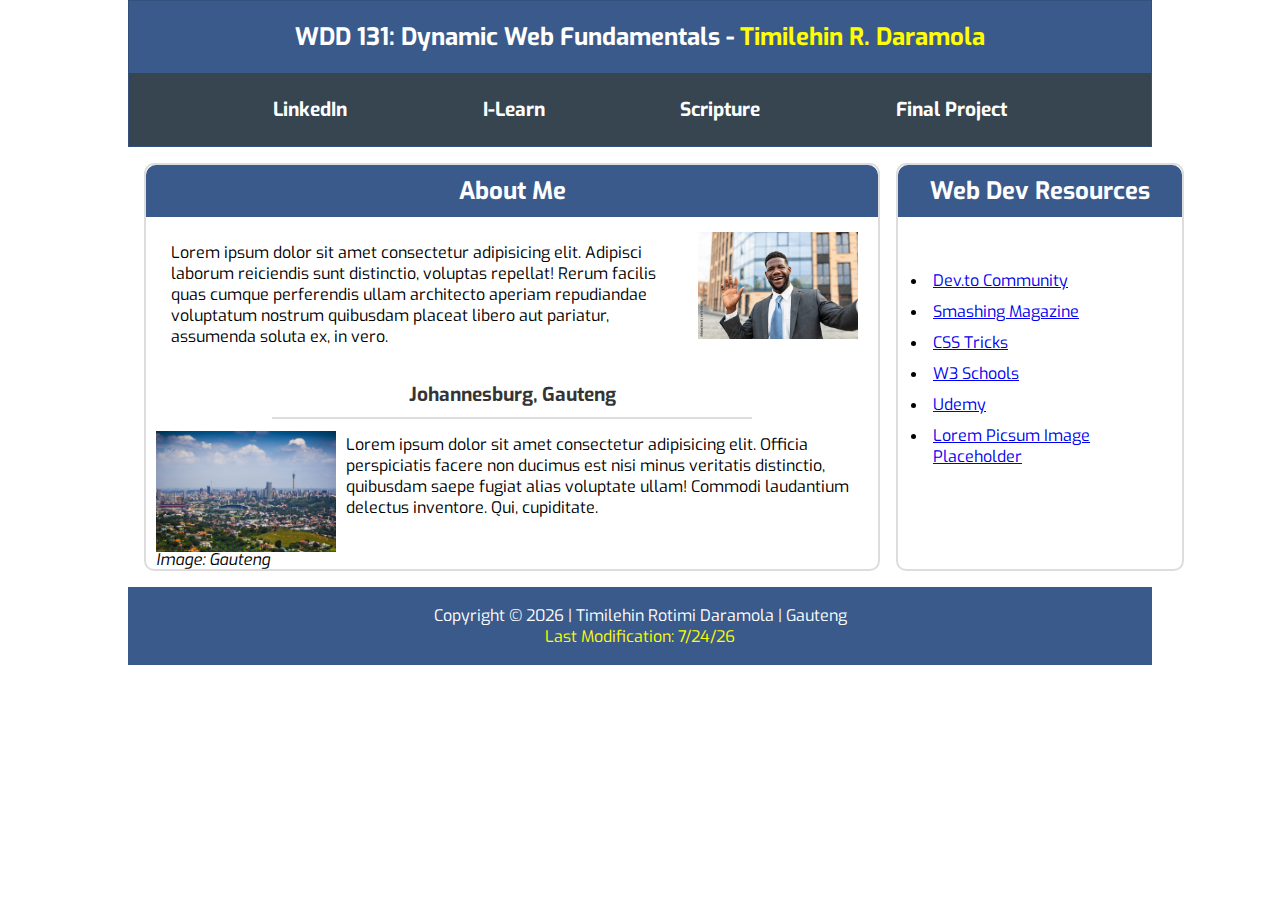
<file: index.html>
<!DOCTYPE html>
<html lang="en">
<head>
    <meta charset="UTF-8">
    <meta name="viewport" content="width=device-width, initial-scale=1.0">
    <meta name="description" content="WDD 131 - Dynamic Web Fundamentals
    Timilehin Rotimi Daramola Keyword summary of page content">
    <meta name="author" content="Timilehin Rotimi Daramola"> 
    <link rel="stylesheet" href="styles/base.css">
    <link rel="preconnect" href="https://fonts.googleapis.com">
<link rel="preconnect" href="https://fonts.gstatic.com" crossorigin>
<link href="https://fonts.googleapis.com/css2?family=Exo:ital,wght@0,100..900;1,100..900&display=swap" rel="stylesheet">
    <title>WDD 131 - Dynamic Web Fundamentals - Timilehin Rotimi Daramola</title>
    <script src="scripts/getdates.js" defer></script>
</head>
<body>
    <header>
        <h1>WDD 131: Dynamic Web Fundamentals - <span style="color: yellow;">Timilehin R. Daramola</span></h1>
        <nav>
            <a href="https:linkedin.com/">LinkedIn</a>
            <a href="https://byui.instructure.com/.">I-Learn</a>
            <a href="https://www.churchofjesuschrist.org/study/scriptures">Scripture</a>
            <a href="#">Final Project</a>
        </nav>
    </header>
    <div class="grid">
        <main>
            <section class="card">
                <h1>About Me</h1>
                <div class="upper_text">
                    <p>Lorem ipsum dolor sit amet consectetur adipisicing elit. Adipisci laborum reiciendis sunt distinctio, voluptas repellat! Rerum facilis quas cumque perferendis ullam architecto aperiam repudiandae voluptatum nostrum quibusdam placeat libero aut pariatur, assumenda soluta ex, in vero. </p>
                </div>
                <img id="profile-pic" src="images/profile.jpg" alt="profile photo">

                <h2 class="heading">Johannesburg, Gauteng</h2>
                <img src="images/gauteng.jpg" alt="Gauteng">
                <p class="imageDesc">Image: Gauteng</p>
                <p class="intro">Lorem ipsum dolor sit amet consectetur adipisicing elit. Officia perspiciatis facere non ducimus est nisi minus veritatis distinctio, quibusdam saepe fugiat alias voluptate ullam! Commodi laudantium delectus inventore. Qui, cupiditate.</p>
            </section>
            <section class="card1">
                <h1>Web Dev Resources</h1>
                <ul>
                    <li><a href="#">Dev.to Community</a></li>
                    <li><a href="#">Smashing Magazine</a></li>
                    <li><a href="#">CSS Tricks</a></li>
                    <li><a href="#">W3 Schools</a></li>
                    <li><a href="#">Udemy</a></li>
                    <li><a href="#">Lorem Picsum Image Placeholder</a></li>
                </ul>
            </section>
        </main>
    </div>
    <footer>
        <p>Copyright © <span id="currentyear"></span> | Timilehin Rotimi Daramola | Gauteng</p>
        <p id="lastModified"></p>
    </footer>
</body>
</html>
</file>
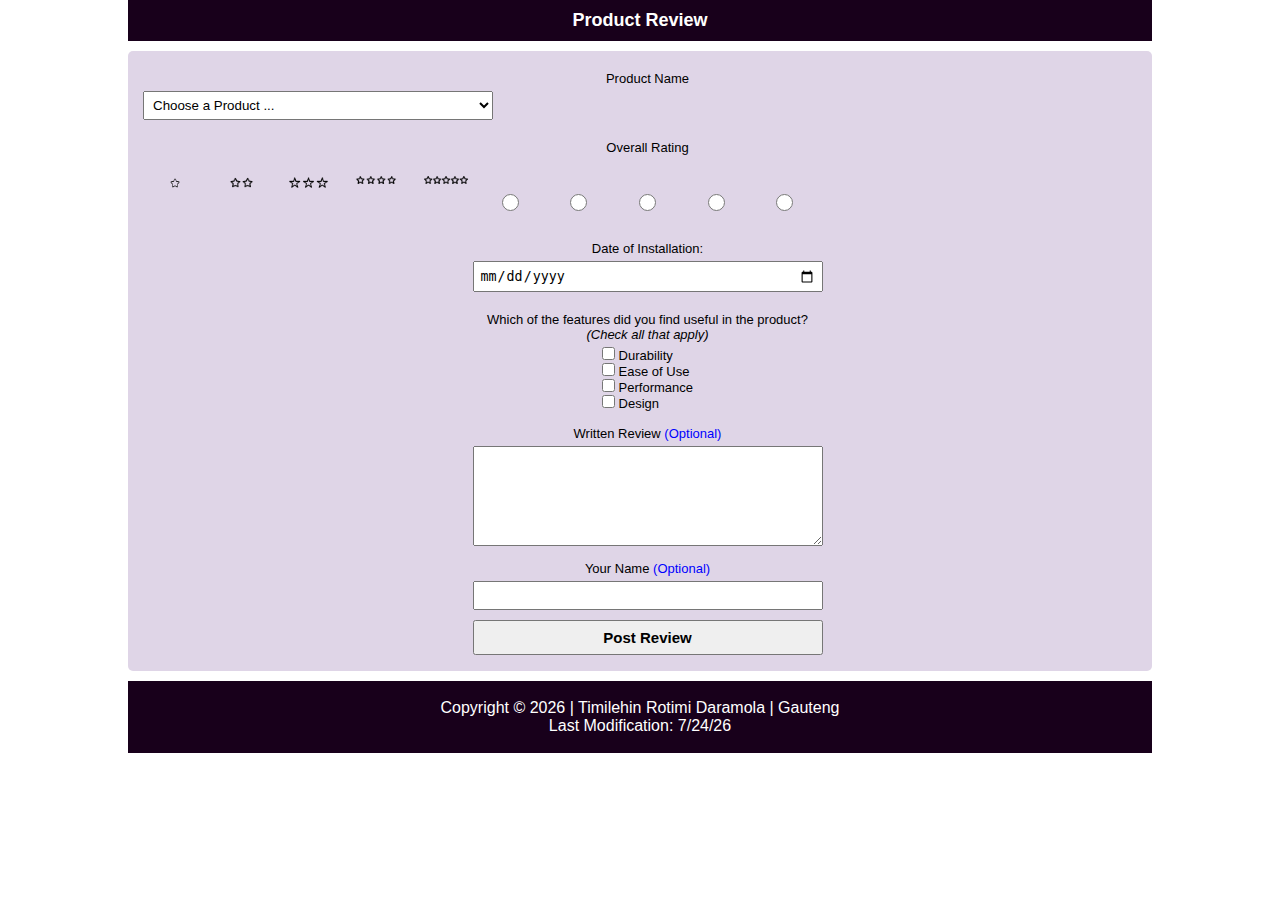
<file: form.html>
<!DOCTYPE html>
<html lang="en">
<head>
    <meta charset="UTF-8">
    <meta name="viewport" content="width=device-width, initial-scale=1.0">
    <title>Product Review Form</title>
    <link rel="stylesheet" href="styles/form.css">
    <script src="scripts/form.js" defer></script>
</head>
<body>
    <header>
        <h1>Product Review</h1>
    </header>
    <main>
        <form action="review.html" method="get" id="reviewForm">
            <label for="productName" class="productText">Product Name</label>
            <select name="productName" id="productName" required>
                <option value="" disabled selected>Choose a Product ...</option>
            </select>

            <label class="rating">Overall Rating</label>
            <img src="images/star.png" class="ratingStars" alt="star">
            <img src="images/stars.png" class="twoStars" alt="star">
            <img src="images/threestars.png" class="threeStars" alt="star">
            <img src="images/fourstars.png" class="fourStars" alt="star">
            <img src="images/fivestars.png" class="fiveStars" alt="star">

            <div class="rating">
                <input type="radio" id="star5" name="rating" value="5" required><label for="star5"></label>
                <input type="radio" id="star4" name="rating" value="4" required><label for="star4"></label>
                <input type="radio" id="star3" name="rating" value="3" required><label for="star3"></label>
                <input type="radio" id="star2" name="rating" value="2" required><label for="star2"></label>
                <input type="radio" id="star1" name="rating" value="1" required><label for="star1"></label>
            </div>

            <label for="installationDate" class="installationText">Date of Installation:</label>
            <input type="date" id="installationDate" name="installationDate" required>

            <label class="checkboxText">Which of the features did you find useful in the product?</label><span class="checkboxText2">(Check all that apply)</span>
            <div class="checkboxes">
                <input type="checkbox" id="Durability" name="Durability" value="Durability">
                <label for="Durability">Durability</label><br>
                <input type="checkbox" id="Ease of Use" name="Ease of Use" value="Ease of Use">
                <label for="Ease of Use">Ease of Use</label><br>
                <input type="checkbox" id="Performance" name="features" value="Performance">
                <label for="Performance">Performance</label><br>
                <input type="checkbox" id="Design" name="Design" value="Design">
                <label for="Design">Design</label><br>
            </div>

            <label for="review" class="reviews">Written Review <span class="reviewExtra">(Optional)</span></label>
            <textarea id="review" name="review"></textarea>

            <label for="userName" class="username">Your Name <span class="usernameExtra">(Optional)</span></label>
            <input type="text" id="userName" name="userName">

            <input type="submit" value="Post Review" class="postReview">
        </form>
    </main>
    <footer>
        <p>Copyright © <span id="currentyear"></span> | Timilehin Rotimi Daramola | Gauteng</p><p id="lastModified"></p>
    </footer>
</body>
</html>
</file>
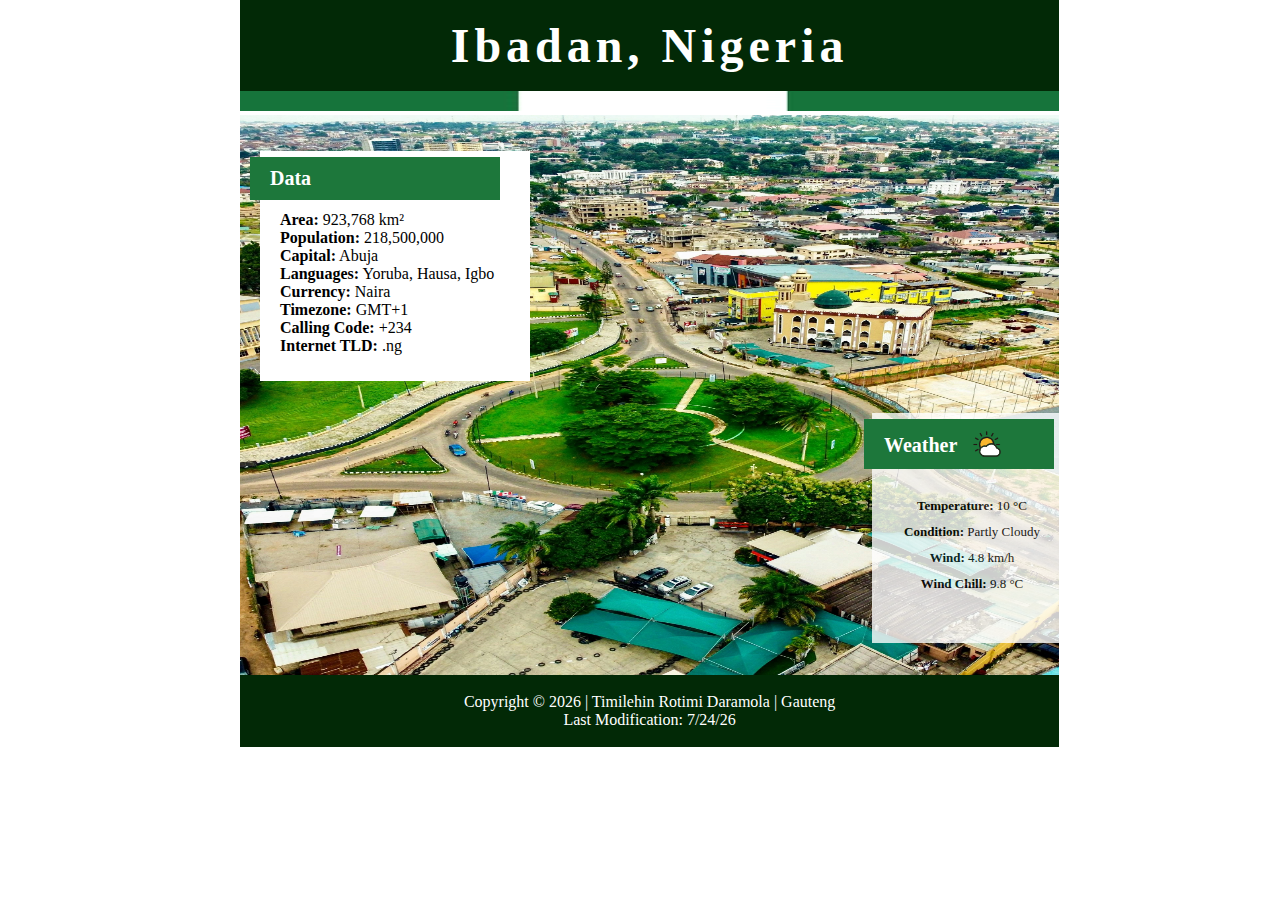
<file: place.html>
<!DOCTYPE html>
<html lang="en">
<head>
    <meta charset="UTF-8">
    <meta name="viewport" content="width=device-width, initial-scale=1.0">
    <link rel="stylesheet" href="styles/place.css">
    <script src="scripts/place.js" defer></script>
    <title>Document</title>
</head>
<body>
    <div class="container">
        <header>
            <h1>Ibadan, Nigeria</h1>
            <img src="images/nigerian-flag.webp" alt="Nigerian Flag" class="naijaFlag">
        </header>
        <main>
            <img src="images/ibadana.webp" alt="Ibadan Image" class="hero">
            <div class="data_container">
                <div id="countryInfo"></div>
            </div>
            <div class="data_heading">
                <h1>Data</h1>
            </div>

            <div class="weather_container">
                <div id="weatherInfo"></div>
            </div>
            <div class="weather_heading">
                <h1>Weather</h1>
                <img class="weather_image" src="images/1530391_weather_clouds_sun_sunny_icon.svg" alt="Weather Icon">
            </div>
        </main>
        <footer>
            <p>Copyright © <span id="currentyear"></span> | Timilehin Rotimi Daramola | Gauteng</p>
            <p id="lastModified"></p>
        </footer>
    </div>
</body>
</html>
</file>
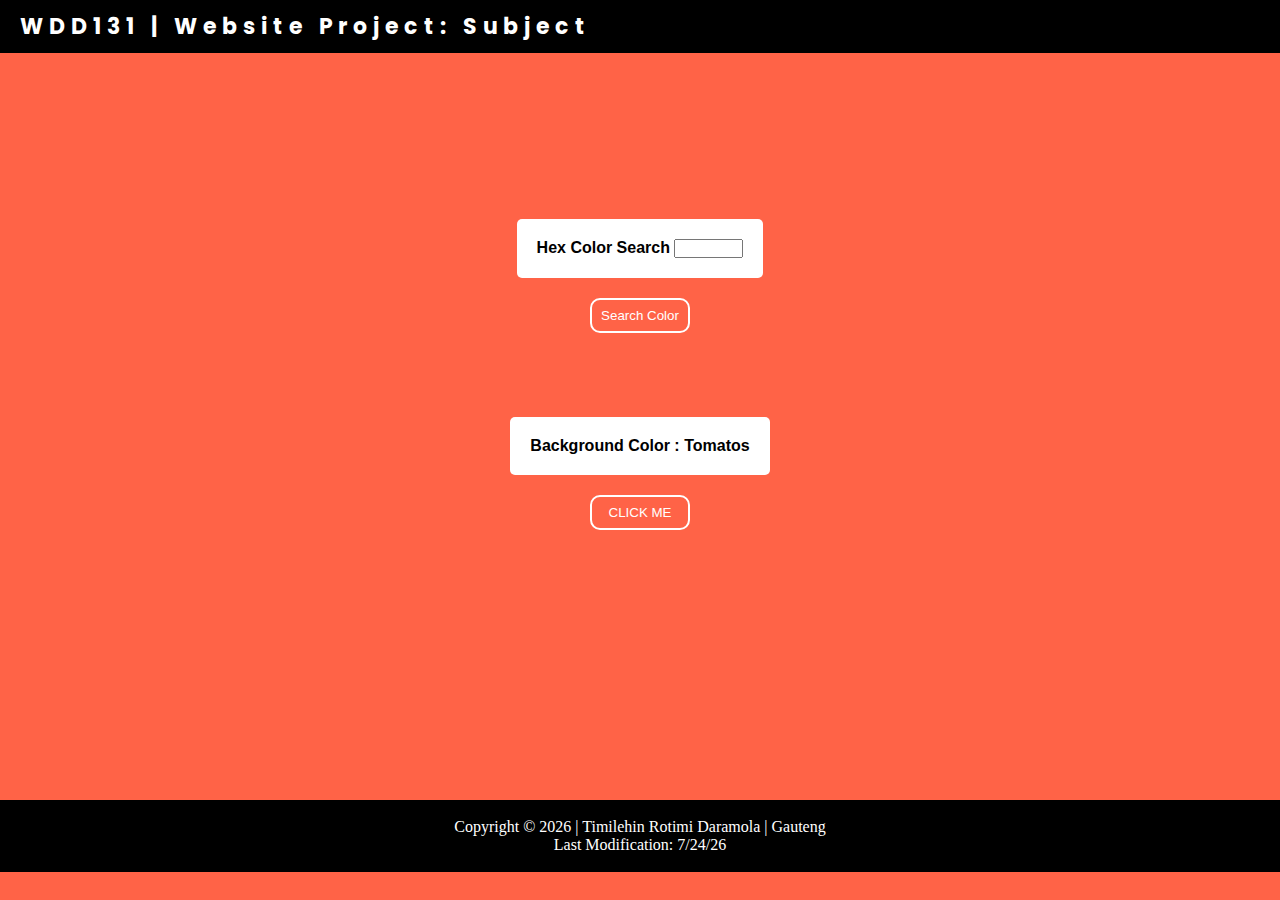
<file: subject.html>
<!DOCTYPE html>
<html lang="en">
<head>
    <meta charset="UTF-8">
    <meta http-equiv="X-UA-Compatible" content="IE=edge">
    <meta name="viewport" content="width=device-width, initial-scale=1.0">
    <link rel="preconnect" href="https://fonts.googleapis.com">
    <link rel="preconnect" href="https://fonts.gstatic.com" crossorigin>
    <link href="https://fonts.googleapis.com/css2?family=Poppins:wght@100&display=swap" rel="stylesheet">
    <link rel="stylesheet" href="styles/subject.css">
    <script src="scripts/subject.js" defer></script>

    <title>Subject</title>
</head>
<body>
    <header>
        <nav>
            <ul>
                <li class="brand"><a href="home.html">WDD131 | Website Project: Subject</a></li>
            </ul>
        </nav>
    </header>
    <main>
        <div class="main-wrapper">
            <div class="inner-wrapper-2">
                <div class="background-display-2">
                    <p>Hex Color Search <input class="textInput" type="text"></p>
                </div>
            </div>
            <div class="green-btn-2">
                <div class="btn-changer-2">
                    <ul>
                        <li><button class="clickable-2">Search Color</button></li>
                    </ul>
                </div>
            </div>
            <div class="inner-wrapper-1">
                <div class="background-display">
                    <p>Background Color : <span class="back-color">Tomatos</span></p>
                </div>
            </div>
            <div class="black-btn">
                <div class="btn-changer">
                    <ul >
                        <li><button class="clickable">CLICK ME</button></li>
                    </ul>
                </div>
            </div>
        </div>
    </main>
    <footer>
        <p>Copyright © <span id="currentyear"></span> | Timilehin Rotimi Daramola | Gauteng</p>
        <p id="lastModified"></p>
    </footer>
</body>
</html>
</file>
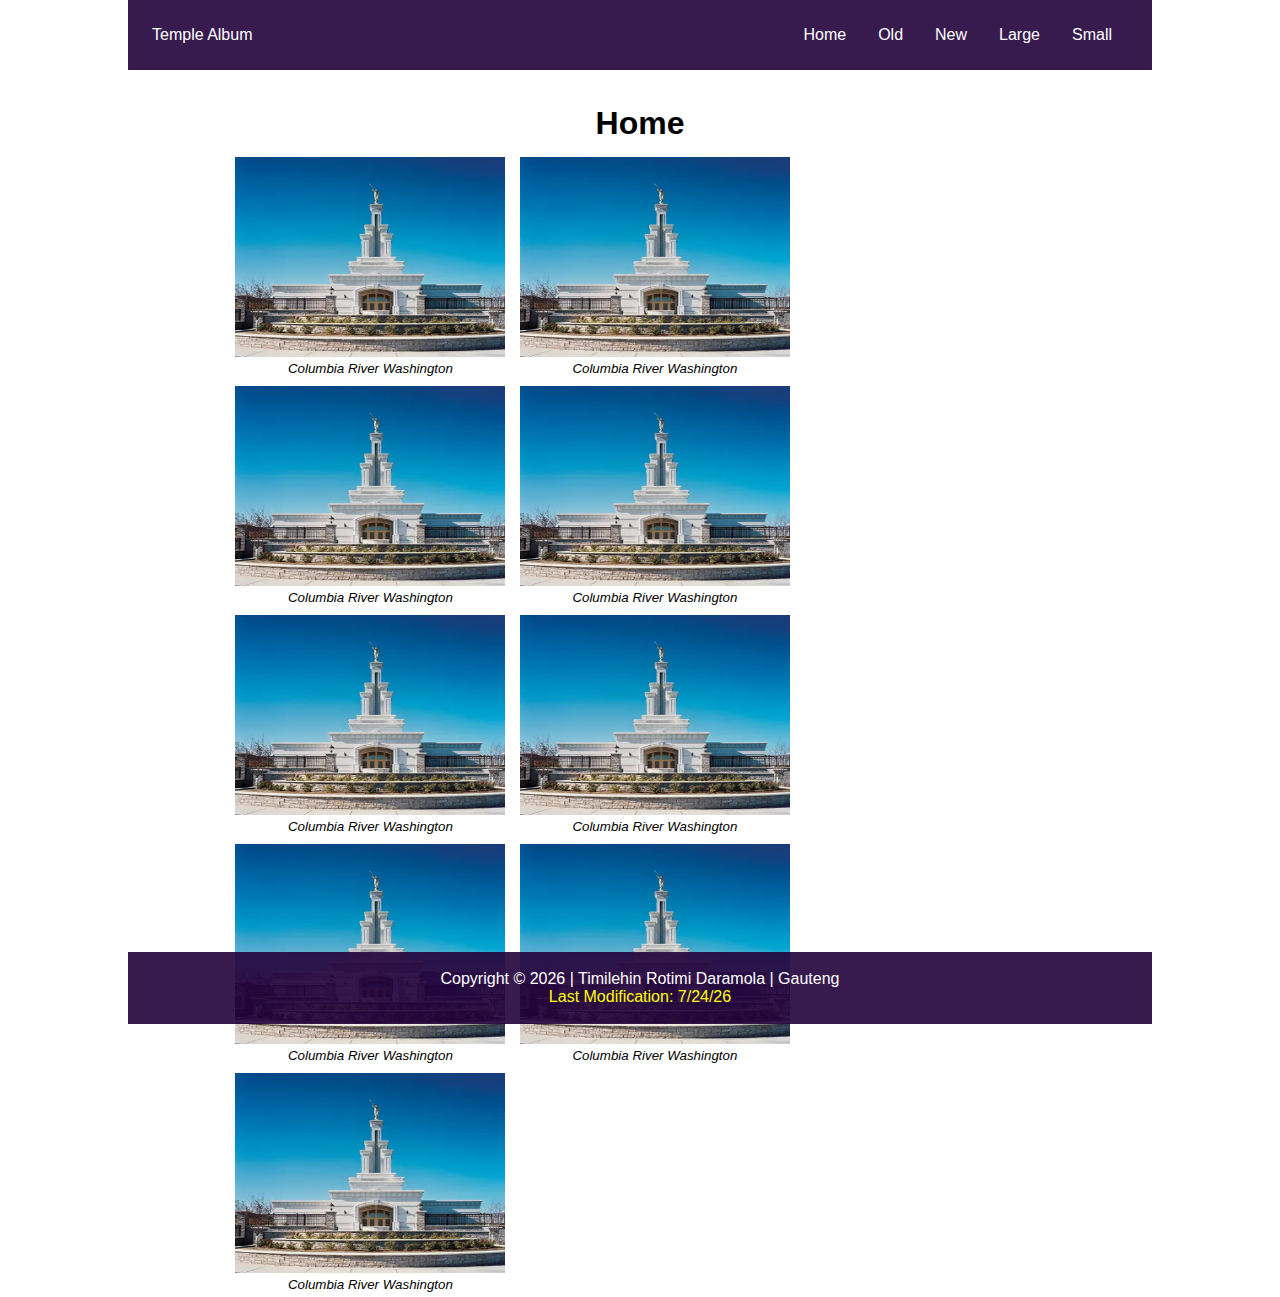
<file: temples.html>
<!DOCTYPE html>
<html lang="en">
<head>
    <meta charset="UTF-8">
    <meta name="viewport" content="width=device-width, initial-scale=1.0">
    <link rel="stylesheet" href="styles/temples.css">
    <link rel="stylesheet" href="styles/temples-large.css">
    <script src="scripts/temples.js" defer></script>
    <title>Temple Album</title>

</head>
<body>
    <header>
        <nav class="navbar">
            <a href="#" class="nav-branding">Temple Album</a>
            <ul class="nav-menu">
                <li class="nav-item">
                    <a href="#" class="nav-link">Home</a>
                </li>
                <li class="nav-item">
                    <a href="#" class="nav-link">Old</a>
                </li>
                <li class="nav-item">
                    <a href="#" class="nav-link">New</a>
                </li>
                <li class="nav-item">
                    <a href="#" class="nav-link">Large</a>
                </li>
                <li class="nav-item">
                    <a href="#" class="nav-link">Small</a>
                </li>
            </ul>
            <div class="hamburger">
                <span class="bar"></span>
                <span class="bar"></span>
                <span class="bar"></span>
            </div>
        </nav>
    </header>
    <main>
        <h1>Home</h1>
        <div class="container">
            <figure>
                <img src="images/columbia_river_temple_lds.webp" alt="Temple image">
                <figcaption>Columbia River Washington</figcaption>
            </figure>
            <figure>
                <img src="images/columbia_river_temple_lds.webp" alt="Temple image">
                <figcaption>Columbia River Washington</figcaption>
            </figure>
            <figure>
                <img src="images/columbia_river_temple_lds.webp" alt="Temple image">
                <figcaption>Columbia River Washington</figcaption>
            </figure>
            <figure>
                <img src="images/columbia_river_temple_lds.webp" alt="Temple image">
                <figcaption>Columbia River Washington</figcaption>
            </figure>
            <figure>
                <img src="images/columbia_river_temple_lds.webp" alt="Temple image">
                <figcaption>Columbia River Washington</figcaption>
            </figure>
            <figure>
                <img src="images/columbia_river_temple_lds.webp" alt="Temple image">
                <figcaption>Columbia River Washington</figcaption>
            </figure>
            <figure>
                <img src="images/columbia_river_temple_lds.webp" alt="Temple image">
                <figcaption>Columbia River Washington</figcaption>
            </figure>
            <figure>
                <img src="images/columbia_river_temple_lds.webp" alt="Temple image">
                <figcaption>Columbia River Washington</figcaption>
            </figure>
            <figure>
                <img src="images/columbia_river_temple_lds.webp" alt="Temple image">
                <figcaption>Columbia River Washington</figcaption>
            </figure>
        </div>
    </main>
    <footer>
        <p>Copyright © <span id="currentyear"></span> | Timilehin Rotimi Daramola | Gauteng</p>
        <p id="lastModified"></p>
    </footer>
</body>
</html>
</file>
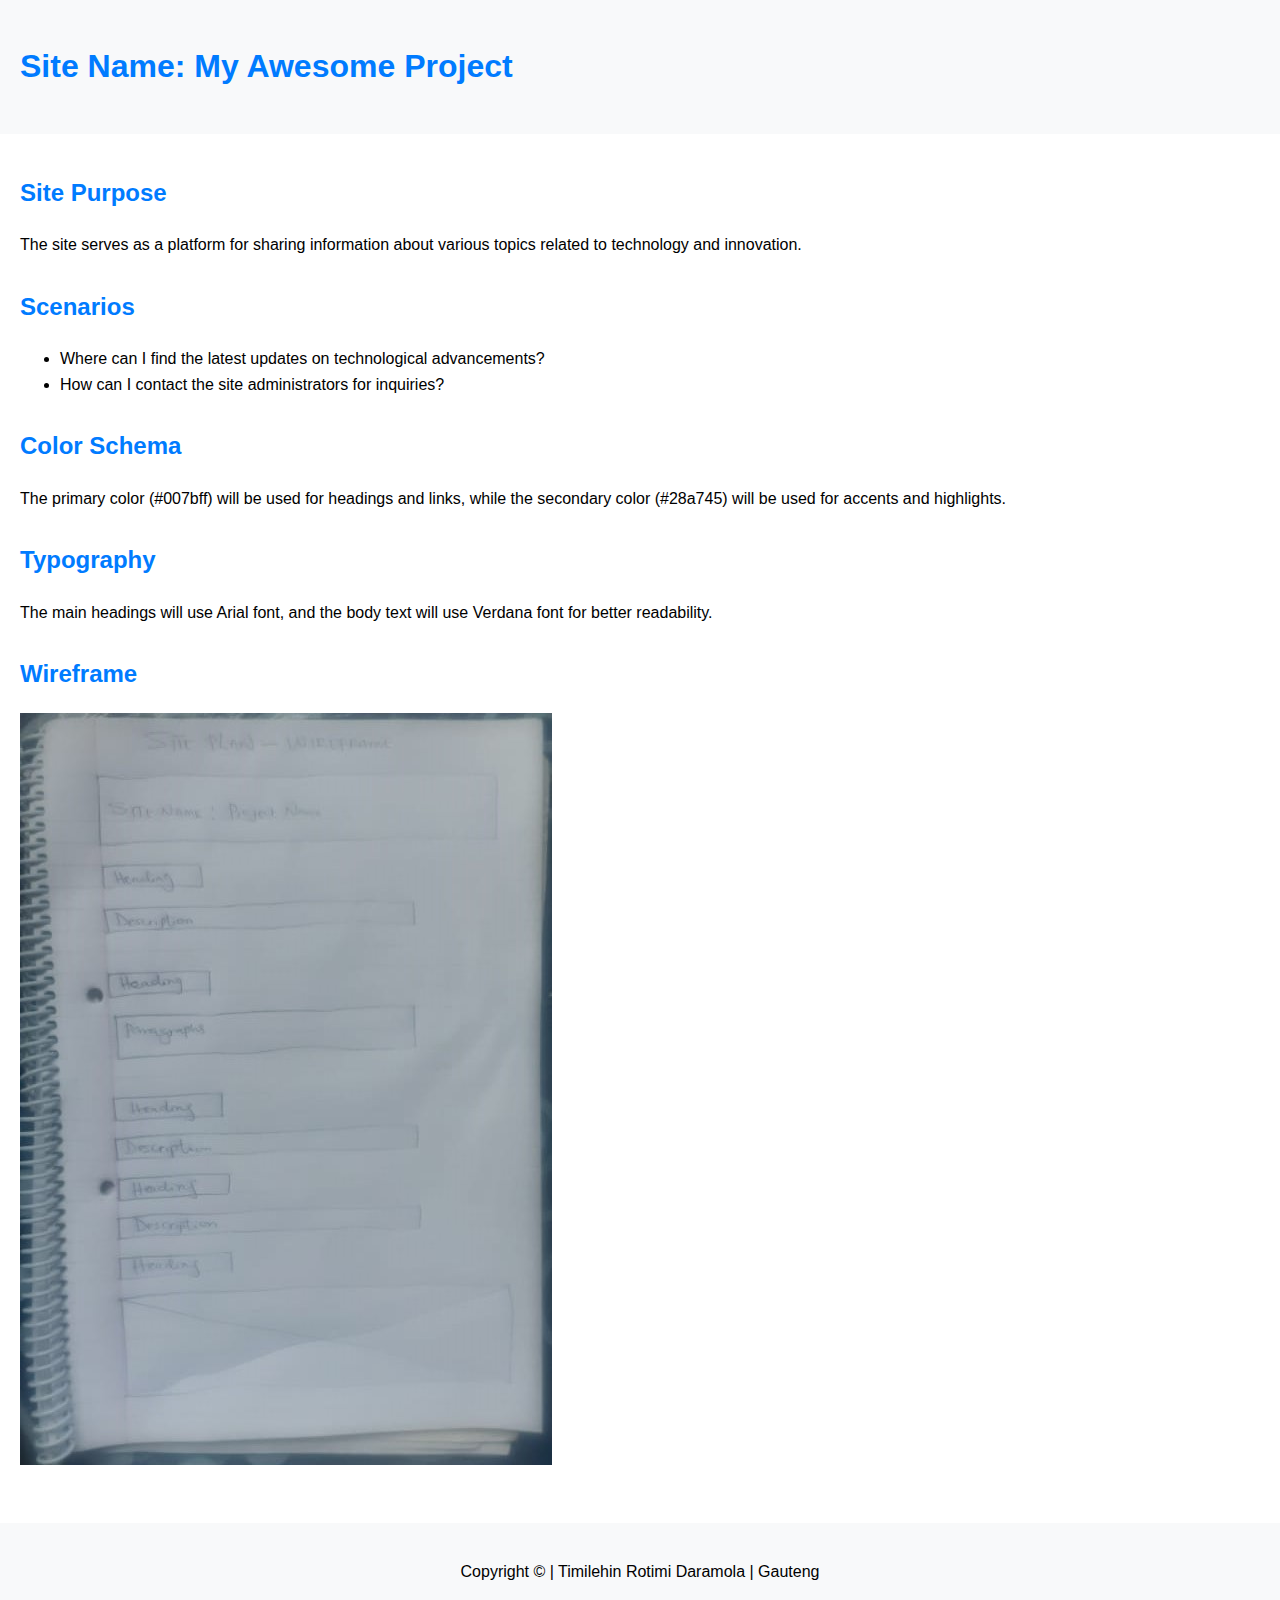
<file: project/siteplan.html>
<!DOCTYPE html>
<html lang="en">
<head>
    <meta charset="UTF-8">
    <meta name="viewport" content="width=device-width, initial-scale=1.0">
    <title>Site Plan - My Project</title>
    <link rel="stylesheet" href="styles/siteplan.css">
</head>
<body>
    <header>
        <h1 class="primary-color">Site Name: My Awesome Project</h1>
    </header>

    <main>
        <section>
            <h2 class="secondary-color">Site Purpose</h2>
            <p>The site serves as a platform for sharing information about various topics related to technology and innovation.</p>
        </section>

        <section>
            <h2 class="secondary-color">Scenarios</h2>
            <ul>
                <li>Where can I find the latest updates on technological advancements?</li>
                <li>How can I contact the site administrators for inquiries?</li>
            </ul>
        </section>

        <section>
            <h2 class="secondary-color">Color Schema</h2>
            <p>The primary color (#007bff) will be used for headings and links, while the secondary color (#28a745) will be used for accents and highlights.</p>
        </section>

        <section>
            <h2 class="secondary-color">Typography</h2>
            <p>The main headings will use Arial font, and the body text will use Verdana font for better readability.</p>
        </section>

        <section>
            <h2 class="secondary-color">Wireframe</h2>
            <img src="images/Image 2024-06-01 at 09.22.51.jpeg" alt="wireframe">
        </section>
    </main>

    <footer>
        <p>Copyright © | Timilehin Rotimi Daramola | Gauteng</p>
    </footer>
</body>
</html>
</file>
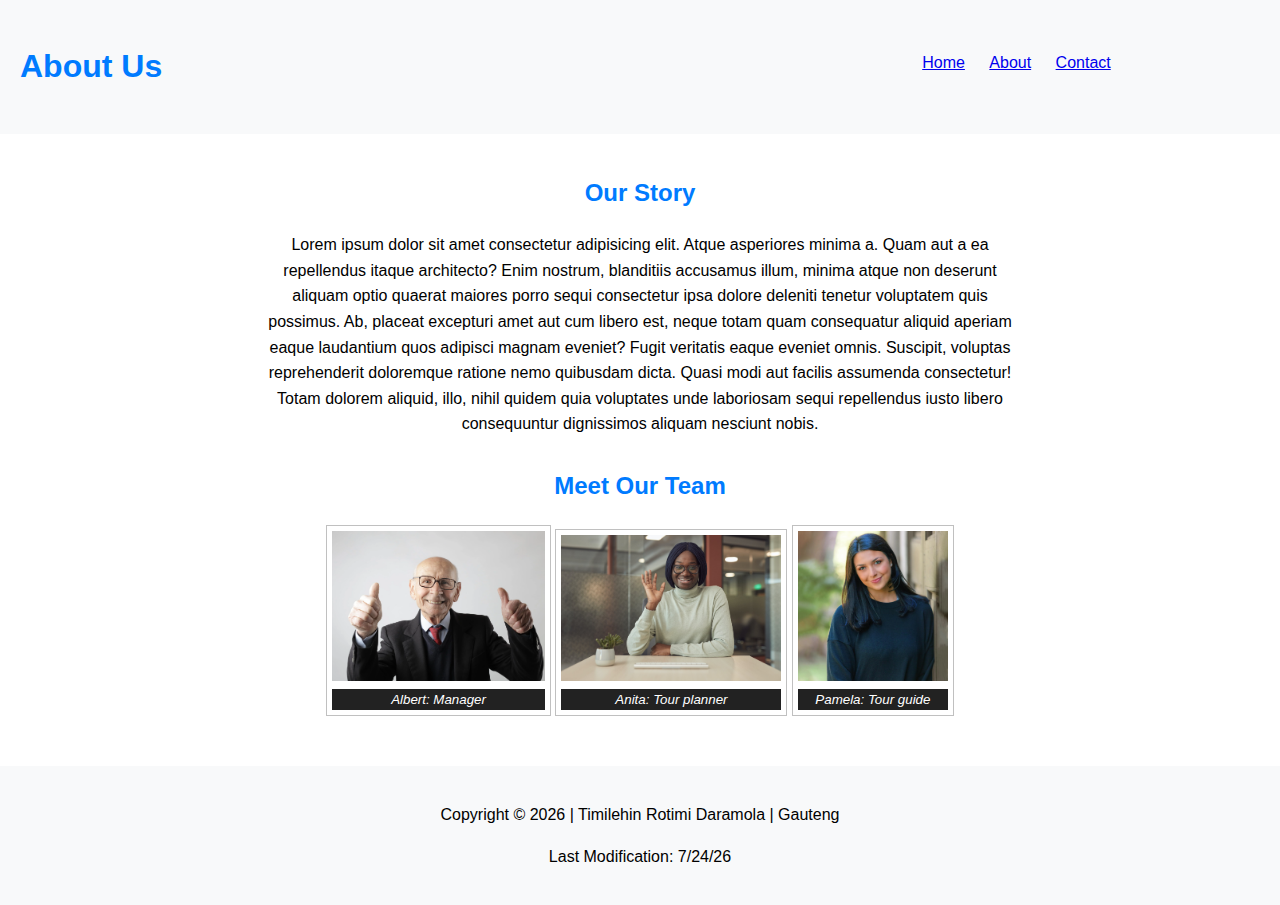
<file: WebsiteProject/about.html>
<!DOCTYPE html>
<html lang="en">
<head>
    <meta charset="UTF-8">
    <meta name="viewport" content="width=device-width, initial-scale=1.0">
    <title>About Us</title>
    <link rel="stylesheet" href="styles/style.css">
    <script src="scripts/script.js" defer></script>
</head>
<body>
    <header>
        <h1>About Us</h1>
        <nav>
            <ul>
                <li><a href="home.html">Home</a></li>
                <li><a href="about.html">About</a></li>
                <li><a href="contact.html">Contact</a></li>
            </ul>
        </nav>
    </header>

    <main>
        <div class="container">
            <section>
                <h2>Our Story</h2>
                <p>
                    Lorem ipsum dolor sit amet consectetur adipisicing elit. Atque asperiores minima a. Quam aut a ea repellendus itaque architecto? Enim nostrum, blanditiis accusamus illum, minima atque non deserunt aliquam optio quaerat maiores porro sequi consectetur ipsa dolore deleniti tenetur voluptatem quis possimus. Ab, placeat excepturi amet aut cum libero est, neque totam quam consequatur aliquid aperiam eaque laudantium quos adipisci magnam eveniet? Fugit veritatis eaque eveniet omnis. Suscipit, voluptas reprehenderit doloremque ratione nemo quibusdam dicta. Quasi modi aut facilis assumenda consectetur! Totam dolorem aliquid, illo, nihil quidem quia voluptates unde laboriosam sequi repellendus iusto libero consequuntur dignissimos aliquam nesciunt nobis.
                </p>
            </section>
    
            <section class="team">
                <h2>Meet Our Team</h2>
                <figure>    
                    <img id="img-id" src="images/pexels-photo-3824771.jpg" alt="rafting image">
                    <figcaption>Albert: Manager</figcaption>
                </figure>
                <figure>    
                    <img id="img-id" src="images/pexels-photo-5955013.jpeg" alt="rafting image">
                    <figcaption>Anita: Tour planner</figcaption>
                </figure>
                <figure>    
                    <img id="img-id" src="images/pexels-photo-5649997.jpg" alt="rafting image">
                    <figcaption>Pamela: Tour guide</figcaption>
                </figure>
            </section>
        </div>
    </main>
    <footer>
        <p>Copyright &copy; <span id="currentyear"></span> | Timilehin Rotimi Daramola | Gauteng</p>
        <p id="lastModified"></p>
    </footer>
</body>
</html>
</file>
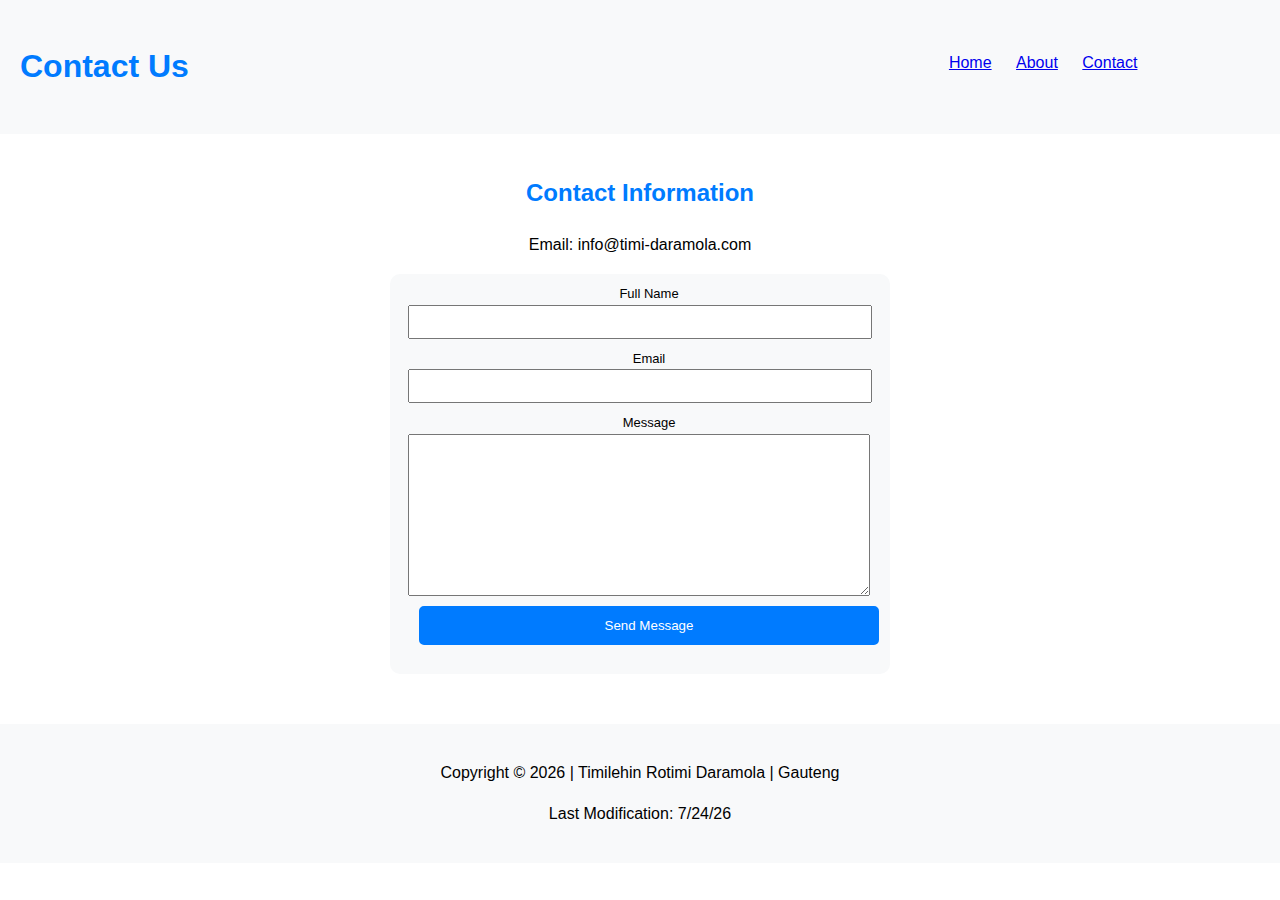
<file: WebsiteProject/contact.html>
<!DOCTYPE html>
<html lang="en">
<head>
    <meta charset="UTF-8">
    <meta name="viewport" content="width=device-width, initial-scale=1.0">
    <title>Contact Us</title>
    <link rel="stylesheet" href="styles/style.css">
    <script src="scripts/script.js" defer></script>
</head>
<body>
    <header>
        <h1>Contact Us</h1>
        <nav>
            <ul>
                <li><a href="home.html">Home</a></li>
                <li><a href="about.html">About</a></li>
                <li><a href="contact.html">Contact</a></li>
            </ul>
        </nav>
    </header>

    <main>
        <div class="container">
            <section>
                <div class="textbox">
                    <h2>Contact Information</h2>
                    <p>Email: info@timi-daramola.com</p>
                </div>
                <form action="submit.php" method="post">
                    <label for="name" class="name">Full Name</label>
                    <input type="text" id="name" name="name" required class="nameBox">
                    <label for="email" class="email">Email</label>
                    <input type="email" id="email" name="email" required class="emailBox">
                    <label for="message" class="message">Message</label>
                    <textarea id="message" name="message" required class="messageBox"></textarea>
                    <button type="submit" class="btn">Send Message</button>
                </form>
            </section>
        </div>
    </main>
    <footer>
        <p>Copyright &copy; <span id="currentyear"></span> | Timilehin Rotimi Daramola | Gauteng</p>
        <p id="lastModified"></p>
    </footer>
</body>
</html>
</file>
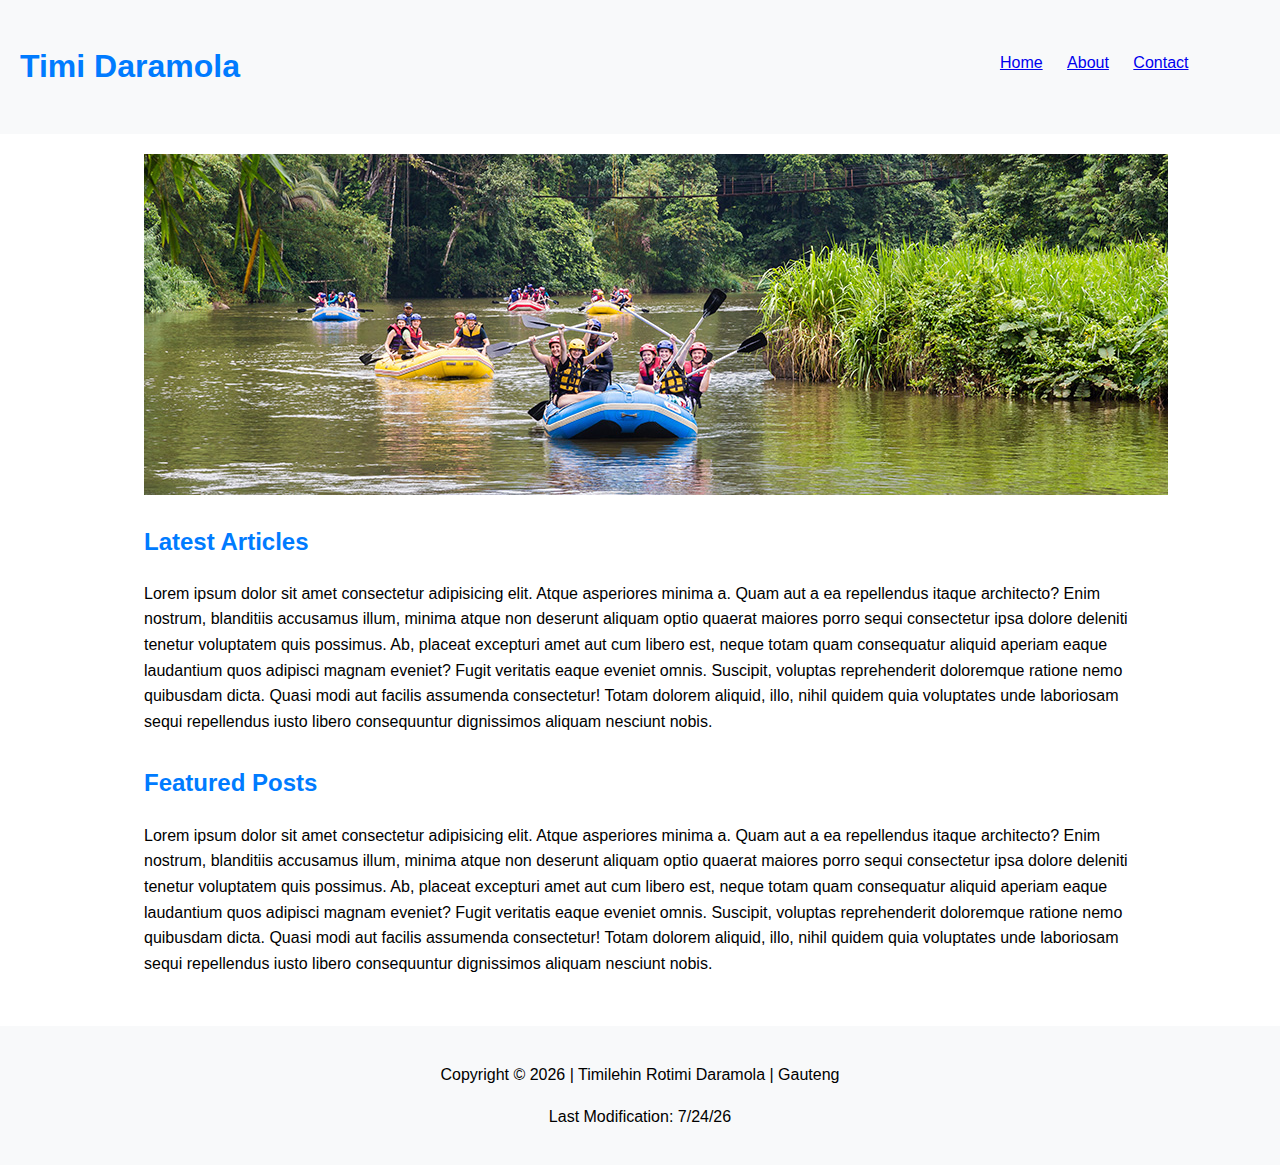
<file: WebsiteProject/home.html>
<!DOCTYPE html>
<html lang="en">
<head>
    <meta charset="UTF-8">
    <meta name="viewport" content="width=device-width, initial-scale=1.0">
    <title>My Website</title>
    <link rel="stylesheet" href="styles/style.css">
    <script src="scripts/script.js" defer></script>
</head>
<body>
    <header>
        <h1>Timi Daramola</h1>
        <nav>
            <ul>
                <li><a href="home.html">Home</a></li>
                <li><a href="about.html">About</a></li>
                <li><a href="contact.html">Contact</a></li>
            </ul>
        </nav>
    </header>

    <main>
        <div class="mainPage">
            <img src="images/rafting14_600.jpg" alt="rafting image">
            <section>
                <h2>Latest Articles</h2>
                <p>
                    Lorem ipsum dolor sit amet consectetur adipisicing elit. Atque asperiores minima a. Quam aut a ea repellendus itaque architecto? Enim nostrum, blanditiis accusamus illum, minima atque non deserunt aliquam optio quaerat maiores porro sequi consectetur ipsa dolore deleniti tenetur voluptatem quis possimus. Ab, placeat excepturi amet aut cum libero est, neque totam quam consequatur aliquid aperiam eaque laudantium quos adipisci magnam eveniet? Fugit veritatis eaque eveniet omnis. Suscipit, voluptas reprehenderit doloremque ratione nemo quibusdam dicta. Quasi modi aut facilis assumenda consectetur! Totam dolorem aliquid, illo, nihil quidem quia voluptates unde laboriosam sequi repellendus iusto libero consequuntur dignissimos aliquam nesciunt nobis.
                </p>
                
            </section>
    
            <section>
                <h2>Featured Posts</h2>
                <p>
                    Lorem ipsum dolor sit amet consectetur adipisicing elit. Atque asperiores minima a. Quam aut a ea repellendus itaque architecto? Enim nostrum, blanditiis accusamus illum, minima atque non deserunt aliquam optio quaerat maiores porro sequi consectetur ipsa dolore deleniti tenetur voluptatem quis possimus. Ab, placeat excepturi amet aut cum libero est, neque totam quam consequatur aliquid aperiam eaque laudantium quos adipisci magnam eveniet? Fugit veritatis eaque eveniet omnis. Suscipit, voluptas reprehenderit doloremque ratione nemo quibusdam dicta. Quasi modi aut facilis assumenda consectetur! Totam dolorem aliquid, illo, nihil quidem quia voluptates unde laboriosam sequi repellendus iusto libero consequuntur dignissimos aliquam nesciunt nobis.
                </p>
            </section>
        </div>
    </main>
    <footer>
        <p>Copyright &copy; <span id="currentyear"></span> | Timilehin Rotimi Daramola | Gauteng</p>
        <p id="lastModified"></p>
    </footer>
</body>
</html>
</file>
<file: styles/base.css>
* {
	margin: 0;
	padding: 0;
	box-sizing: border-box;
}

body {
	font-family: "exo", sans-serif;
    max-width: 80%;
    margin: 0 auto;
}


header {
	background-color: #022c6bc7;
    color: white;
	display: block;
	align-items: center;
	justify-content: center;
	border: 1px solid rgba(0, 0, 0, 0.1);
}

header {
	margin: 0 auto;
}

.grid {
    display: grid;
    align-items: center;
}

main {
    
	display: grid;
    align-items: center;
}

main h1 {
	color: white;
	background-color: #022c6bc7;
	padding: 10px;
	border-top-left-radius: 10px;
	border-top-right-radius: 10px;
	text-align: center;
}


.card {
    width: 46rem;
	margin: 1rem;
    border: 1px solid rgba(0, 0, 0, .1);
    color: #000;
	grid-column: 1/2;
    grid-row: 1/2;
	border: 2px solid #ddd;
	border-radius: 10px;
	height: 25.5rem;
}

.card1 {
	width: 18rem;
    position: relative;
    grid-row: 1/2;
	margin-right: 30px;
	border: 2px solid #ddd;
	border-radius: 10px;
	height: 25.5rem;
}

.upper_text {
	max-width: 570px;
	padding: 25px;
}


.intro {
	padding: 15px;
}

.heading {
	text-align: center;
	font-size: larger;	
	font-weight: bold;
	padding: 10px;
	color: #0f0f0fd7;
	margin: auto;
	border-bottom: 2px solid #ddd;
	width: 30rem;
}

.imageDesc {
	display: flex;
	font-style: italic;
	position: absolute;
	margin-top: 8.1rem;
	margin-left: 10px;
}

.card img {
	width: 200px;
    height: auto;
    float: left;
	padding: 10px;
	margin-top: 2px;
}

.card #profile-pic {
	width: 200px;
    height: auto;
    float: right;
	padding: 20px;
	margin-top: -10rem;
}

.card1 ul {
	margin-top: 3rem;
}

.card1 li {
	margin-left: 30px;
	padding: 5px;	
}

.card1 a {
	margin: auto;
}

h1 {
    text-align: center;
	font-size: 1.5rem;
    padding: 20px;
}

nav {
	display: flex;
	background-color: #36454f;
	padding: 1rem;
    justify-content: space-evenly;
    align-items: center;
    border-bottom: 2rem;
	
}
nav ul {
	list-style-type: none;
}

nav a {
	display: block;
    padding: 0.5rem;
    text-decoration: none;
    font-size: 1.2rem;
    font-weight: 700;
    color: #fff;
}

nav a:hover {
	text-decoration:underline;
}

.active {
	color: yellow;
}

.highlight {
	color: yellow;
}

footer {
	text-align: center;
	color: white;
	background-color: #022c6bc7;
	padding: 18px;
}
</file>
<file: styles/form.css>
* {
	margin: 0;
	padding: 0;
	box-sizing: border-box;
}

body {
	font-family: "exo", sans-serif;
    max-width: 80%;
    margin: 0 auto;
}

header h1{
    background-color: rgb(24, 0, 27);
    color: white;
    font-size: large;
    padding: 10px;
    text-align: center;
}

form {
    margin-top: 10px;
    margin-bottom: 10px;
    background-color: rgb(223, 213, 231);
    justify-items: center;
    height: 620px;
    border-radius: 5px;
}

.productText{
    display: block;
    padding-top: 20px;
    padding-bottom: 5px;
    margin-left: 15px;
    font-size: 13px;
}

.rating{
    display: block;
    padding-top: 20px;
    margin-left: 15px;
    font-size: 13px;
}

.ratingStars{
    width: 10px;
    margin-left: 2.6rem;
    margin-bottom: -18px;
}

.twoStars{
    width: 25px;
    margin-left: 2.8rem;
    margin-bottom: -25px;
}

.threeStars{
    width: 45px;
    margin-left: 28px;
    margin-bottom: -35px;
}

.fourStars{
    width: 50px;
    margin-left: 15px;
    margin-bottom: -35px;
}

.fiveStars{
    width: 50px;
    margin-left: 1rem;
    margin-bottom: -35px;
}

.rating input{
    width: 65px;
    height: 17px;
    margin-bottom: 30px;
}

#productName {
    width: 350px;
    padding: 5px;
    margin-left: 15px;
}

.installationText {
    display: block;
    margin-left: 15px;
    padding-bottom: 5px;
    font-size: 13px;
}

#installationDate{
    display: block;
    width: 350px;
    padding: 5px;
    margin-left: 15px;
    margin-bottom: 20px;
}

.checkboxText{
    display: block;
    font-size: 13px;
    margin-left: 15px;
}

.checkboxText2{
    display: block;
    font-size: 13px;
    margin-left: 15px;
    font-style: italic;
}

.checkboxes{
    display: block;
    margin-left: 15px;
    padding-top: 5px;
    font-size: 13px;
}

.reviews{
    display: block;
    font-size: 13px;
    margin-left: 15px;
    margin-top: 15px;
    padding-bottom: 5px;
}

.reviewExtra{
    color: blue;
}

#review {
    display: block;
    margin-left: 15px;
    width: 350px;
    height: 100px;
}

.username {
    display: block;
    font-size: 13px;
    margin-left: 15px;
    margin-top: 15px;
    padding-bottom: 5px;
}

.usernameExtra{
    color: blue;
}

#userName {
    display: block;
    margin-left: 15px;
    width: 350px;
    padding: 5px;
}

.postReview {
    display: block;
    margin-left: 15px;
    width: 350px;
    height: 35px;
    font-weight: bolder;
    font-size: 15px;
    margin-top: 10px;
    margin-bottom: 10px;
}

.postReview:hover {
    color: white;
    cursor: pointer;
    background-color: rgb(24, 0, 27);
}

footer {
	text-align: center;
	color: white;
	background-color: rgb(24, 0, 27);
	padding: 18px;
}
</file>
<file: styles/place.css>
* {
	margin: 0;
	padding: 0;
	box-sizing: border-box;
}

.container {
    max-width: 80%;
    margin: auto;
    margin-left: 15rem;
}

.naijaFlag {
    width: 80%;
    height: 20px;
}

header h1 {
    text-align: center;
    color: white;
    background-color: #022906;
    padding: 18px;
    width: 80%;
    font-size: 3rem;
    letter-spacing: 5px;
}

.hero {
    width: 80%;
    height: 35rem;
    display: inline-flex;
}

.data_container {
    max-width: 270px;
    height: 230px;
    background-color: white;
    position: relative;
    margin-top: -33rem;
    padding: 20px;
    margin-left: 20px;
}

.data_heading {
    background-color: #1d773b;
    color: white;
    padding: 5px;
    position: absolute;
    margin-top: -14rem;
    margin-left: 10px;
    width: 250px;
    z-index: 1;
}

.data_heading h1 {
    padding-left: 15px;
    font-size: 20px;
    padding-top: 5px;
    padding-bottom: 5px;
}

#countryInfo {
    margin-top: 40px;
}

.weather_container {
    position: absolute;
    max-width: 200px;
    height: 230px;
    background-color: white;
    position: relative;
    margin-left: 39.5rem;
    margin-top: 2rem;
    opacity: 0.8;
    padding: 20px;
}


#weatherInfo {
    margin-top: 10px;
    padding-top: 50px;
    text-align: center;
    font-size: 13px;
}

#weatherInfo p{
    padding: 5px;
}

.weather_heading {
    background-color: #1d773b;
    color: white;
    padding: 5px;
    position: absolute;
    margin-top: -14rem;
    margin-left: 39rem;
    width: 190px;
    display: flex;
    z-index: 1;
}

.weather_heading h1 {
    padding-left: 15px;
    font-size: 20px;
    text-align: center;
    padding-top: 10px;
}

.weather_image {
    max-width: 50px;
    height: auto;
    padding-left: 10px;
}

@media only screen and (max-width: 768px) {
    /* For mobile phones: */

    .container {
        max-width: 80%;
        margin: auto;
        height: 100%;
        margin-left: 15rem;
    }

    .hero {
        width: 80%;
        height: 15rem;
    }
    
    .data_container {
        max-width: 270px;
        height: 230px;
        background-color: white;
        position: relative;
        margin-top: 0rem;
        padding: 20px;
        margin-left: 20px;
    }
    
    .data_heading {
        color: black;
        padding: 5px;
        width: 300px;
        z-index: 1;
        text-align: center;
    }
    
    .data_heading h1 {
        padding-left: 15px;
        display: block;
        font-size: 25px;
        padding-top: 5px;
        padding-bottom: 5px;
        background-color: white;
    }
    
    #countryInfo {
        margin-top: 40px;
        text-align: center;
        padding: 10px;
    }
    
    .weather_container {
        position: absolute;
        max-width: 250px;
        height: 230px;
        background-color: white;
        position: relative;
        margin-left: 2rem;
        margin-top: 2rem;
        opacity: 0.8;
        padding: 20px;
    }
    
    
    #weatherInfo {
        margin-top: 60px;
        padding-top: 50px;
        text-align: center;
        font-size: 18px;
    }
    
    #weatherInfo p{
        padding: 5px;
        display: block;
    }
    
    .weather_heading {
        background-color: white;
        color: black;
        display: block;
        padding: 5px;
        position: absolute;
        margin-top: -16rem;
        margin-left: 3rem;
        width: 190px;
        font-size: 30px;
    }

    .weather_image {
        display: block;
        margin-top: 10px;
        max-width: 100px;
        margin-left: 40px;
        height: auto;
        padding-left: 10px;
    }

    footer {
        text-align: center;
        color: white;
        background-color: #022906;
        padding: 18px;
        margin-top: 5rem;
        width: 80%;
    }
  }

footer {
    text-align: center;
    color: white;
    background-color: #022906;
    padding: 18px;
    margin-top: 2rem;
    width: 80%;
}
</file>
<file: styles/subject.css>
*{
    margin: 0;
    padding: 0;
}

header{
    max-width: 100%;
}

nav{
    max-width: 100%;
    max-height: 100px;
    background-color: #000;
}

nav ul{
    display: flex;
    padding: 10px;
    list-style: none;
}

nav ul li{
    padding: 0 10px;
}

nav ul li a{
    color: #fff;
    text-decoration: none;
}

.brand{
    font-size: 22px;
    font-family: Poppins;
    font-weight: bolder;
    letter-spacing: 6px;
}

.secon-page{
    padding-top: 8px;
}

.secon-page a{
    text-transform: uppercase;
    font-weight: bold;
    font-size: 12px;
}

.secon-page:hover{
    border: 1px solid #fff;
    text-align: center;
}

.secon-page a:hover{
    color: gold;
}

body{
    width: 100%;
    max-height: calc(100vh - 200px);
    background-color: tomato;
    overflow: hidden;
}

.main-wrapper{
    max-width: 100%;
    height: 83vh;
}

.inner-wrapper-2{
    display: flex;
    justify-content: center;
    padding-top: 13%;
}

.green-btn-2{
    display: flex;
    justify-content: center;
}

.btn-changer-2 ul{
    list-style-type: none;
    padding: 20px;
}

.btn-changer-2 ul li button{
    width: 100px;
    height: 35px;
    border-radius: 10px;
    border: transparent;
    color: #fff;
    background-color: transparent;
    border: 2px solid #fff;
}

.btn-changer-2 ul li button:hover{
    background-color: tomato;
    color: #fff;
}

.background-display-2{
    max-height: 100px;
    max-width: 350px;
    background-color: #fff;
    border-radius: 5px;
    padding: 20px;
}

.background-display-2 p{
    font-family: Arial, Helvetica, sans-serif;
    font-weight: bold;
}

.background-display-2 input{
    padding-left: 10px;
}

.textInput{
    max-width: 50px;
    padding: 0 5px;
}

.inner-wrapper-1{
    display: flex;
    justify-content: center;
    margin-top: 5%;
}

.background-display{
    max-height: 100px;
    max-width: 300px;
    background-color: #fff;
    border-radius: 5px;
    padding: 20px;
}

.background-display p{
    font-family: Arial, Helvetica, sans-serif;
    font-weight: bold;
}

.black-btn{
    display: flex;
    justify-content: center;
    margin-bottom: 5%;
}

.btn-changer ul{
    list-style-type: none;
    padding: 20px;
}

.btn-changer ul li button{
    width: 100px;
    height: 35px;
    border-radius: 10px;
    border: transparent;
    color: #fff;
    background-color: transparent;
    border: 2px solid #fff;
}

.btn-changer ul li button:hover{
    background-color: tomato;
    color: #fff;
}

footer {
    text-align: center;
    color: white;
    background-color: #000;
    padding: 18px;
}
</file>
<file: styles/temples.css>
* {
	margin: 0;
	padding: 0;
	box-sizing: border-box;
}


body {
	font-family: "exo", sans-serif;
    max-width: 80%;
    margin: 0 auto;
    min-height: 100%;
    display: flex;
    flex-direction: column;
}

header {
	background-color: #23033de8;
}

li {
    list-style: none;
    margin: 1rem;
}

a{
    color: white;
    text-decoration: none;
}

.navbar {
    min-height: 70px;
    display: flex;
    justify-content: space-between;
    align-items: center;
    padding: 0 24px;
    gap: 60px;
}



.nav-link:hover {
    color: yellow;
}

.nav-menu {
    display: flex;
    justify-content: space-between;
    align-items: center;
}

.hamburger {
    display: none;
    cursor: pointer;
}

.bar {
    display: block;
    width: 25px;
    height: 3px;
    margin: 5px auto;
    -webkit-transition: all 0.3s ease-in-out;
    transition: all 0.3s ease-in-out;
    background-color: white;
}

main h1 {
    display: block;
    text-align: center;
    padding: 10px;
    margin-top: 25px;
}

.container {
    color: #000;
	grid-column: 1/2;
    grid-row: 1/2;
    max-width: 80%;
	border-radius: 10px;
	height: 30rem;
    margin: auto;
}

figure {
    display: inline-block;
    padding: 5px;
    margin: auto;
}

figcaption {
    font: italic smaller sans-serif;
    text-align: center;
}

figure img {
	width: 270px;
    height: 200px;
}

footer {
    text-align: center;
    color: white;
    background-color: #23033de8;
    padding: 18px;
    margin-top: 20rem;
}

@media (max-width: 896px){
    .hamburger {
        display: block;
    }

    .hamburger.active .bar:nth-child(2) {
        opacity: 0;
    }

    .hamburger.active .bar:nth-child(1) {
        transform: translateY(8px) rotate(45deg);
    }

    .hamburger.active .bar:nth-child(3) {
        transform: translateY(-8px) rotate(-45deg);
    }

    .nav-menu {
        position: fixed;
        left: -100%;
        top: 70px;
        gap: 0;
        flex-direction: column; 
        background-color: #23033de8;
        width: 80%;
        text-align: center;
        transition: 0.3s;
    }

    .nav-item {
        margin: 16px 0;
    }

    .nav-menu.active {
        left: 0;
        margin-left: 47.4px;
    }

    footer {
        text-align: center;
        color: white;
        background-color: #23033de8;
        padding: 18px;
        margin-top: 100rem;
    }
}
</file>
<file: styles/temples-large.css>
* {
	margin: 0;
	padding: 0;
	box-sizing: border-box;
}


body {
	font-family: "exo", sans-serif;
    max-width: 80%;
    margin: 0 auto;
    min-height: 100%;
    display: flex;
    flex-direction: column;
}

header {
	background-color: #23033de8;
}

li {
    list-style: none;
    margin: 1rem;
}

a{
    color: white;
    text-decoration: none;
}

.navbar {
    min-height: 70px;
    display: flex;
    justify-content: space-between;
    align-items: center;
    padding: 0 24px;
    gap: 60px;
}



.nav-link:hover {
    color: yellow;
}

.nav-menu {
    display: flex;
    justify-content: space-between;
    align-items: center;
}

.hamburger {
    display: none;
    cursor: pointer;
}

.bar {
    display: block;
    width: 25px;
    height: 3px;
    margin: 5px auto;
    -webkit-transition: all 0.3s ease-in-out;
    transition: all 0.3s ease-in-out;
    background-color: white;
}

main h1 {
    display: block;
    text-align: center;
    padding: 10px;
    margin-top: 25px;
}

.container {
    color: #000;
	grid-column: 1/2;
    grid-row: 1/2;
    max-width: 80%;
	border-radius: 10px;
	height: 30rem;
    margin: auto;
}

figure {
    display: inline-block;
    padding: 5px;
    margin: auto;
}

figcaption {
    font: italic smaller sans-serif;
    text-align: center;
}

figure img {
	width: 270px;
    height: 200px;
}

footer {
    text-align: center;
    color: white;
    background-color: #23033de8;
    padding: 18px;
    margin-top: 20rem;
}

#lastModified {
    color: yellow;
}

@media (max-width: 896px){
    .hamburger {
        display: block;
    }

    .hamburger.active .bar:nth-child(2) {
        opacity: 0;
    }

    .hamburger.active .bar:nth-child(1) {
        transform: translateY(8px) rotate(45deg);
    }

    .hamburger.active .bar:nth-child(3) {
        transform: translateY(-8px) rotate(-45deg);
    }

    .nav-menu {
        position: fixed;
        left: -100%;
        top: 70px;
        gap: 0;
        flex-direction: column; 
        background-color: #23033de8;
        width: 80%;
        text-align: center;
        transition: 0.3s;
    }

    .nav-item {
        margin: 16px 0;
    }

    .nav-menu.active {
        left: 0;
        margin-left: 47.4px;
    }

    footer {
        text-align: center;
        color: white;
        background-color: #23033de8;
        padding: 18px;
        margin-top: 100rem;
    }
}
</file>
<file: project/styles/siteplan.css>
body {
    font-family: Arial, sans-serif;
    line-height: 1.6;
    margin: 0;
    padding: 0;
}

header, footer {
    background-color: #f8f9fa;
    padding: 20px;
}

main {
    padding: 20px;
}

section {
    margin-bottom: 30px;
}

h1, h2, h3 {
    color: #007bff; 
}

footer {
    text-align: center;
}
</file>
<file: WebsiteProject/styles/style.css>
body {
    font-family: Arial, sans-serif;
    line-height: 1.6;
    margin: 0;
    padding: 0;
}

header, footer {
    background-color: #f8f9fa; 
    padding: 20px;
}

header{
    display: flex;
}

nav ul {
    list-style: none;
    margin-left: 45rem;
    margin-top: 30px;
    float: right;
}

figure {
    border: thin #c0c0c0 solid;
    display: inline-block;
    flex-flow: column;
    padding: 5px;
    max-width: 220px;
    margin: auto;
  }
  
  #img-id {
    max-width: 220px;
    max-height: 150px;
  }
  
  figcaption {
    background-color: #222;
    color: #fff;
    font: italic smaller sans-serif;
    padding: 3px;
    text-align: center;
  }

nav ul li {
    display: inline;
    margin-right: 20px;
}

main {
    padding: 20px;
}

section {
    margin-bottom: 30px;
}

h1, h2, h3 {
    color: #007bff; /* Blue color for headings */
}

.textbox{
    display: block;
    margin: auto;
}

.mainPage{
    width: 80%;
    margin: 0 auto;
}

.container{
    width: 60%;
    margin: 0 auto;
    text-align: center;
}

form{
    width: 500px;
    background-color: #f8f9fa;
    margin: 0 auto;
    height: 400px;
    border-radius: 10px;
}

.name{
    display: block;
    font-size: 13px;
    padding-top: 10px;
    margin-left: 18px;
}

.nameBox{
    display: block;
    width: 450px;
    height: 20px;
    padding: 5px;
    margin-left: 18px;
    
}

.message{
    display: block;
    font-size: 13px;
    padding-top: 10px;
    margin-left: 18px;
}

.email{
    display: block;
    font-size: 13px;
    padding-top: 10px;
    margin-left: 18px;
}

.emailBox{
    display: block;
    width: 450px;
    height: 20px;
    padding: 5px;
    margin-left: 18px;
}

.messageBox{
    display: block;
    width: 450px;
    height: 150px;
    padding: 5px;
    margin-left: 18px;
}

.btn{
    color: white;
    width: 460px;
    padding: 10px;
    margin-top: 10px;
    margin-left: 18px;
    border-radius: 5px;
    border: 2px solid #007bff;
    background-color: #007bff;
    cursor: pointer;
}

.btn:hover{
    color: white;
    font-weight: bold;
    border: 2px solid #063d79;
    background-color: #063d79;
}

footer {
    text-align: center;
}
</file>
